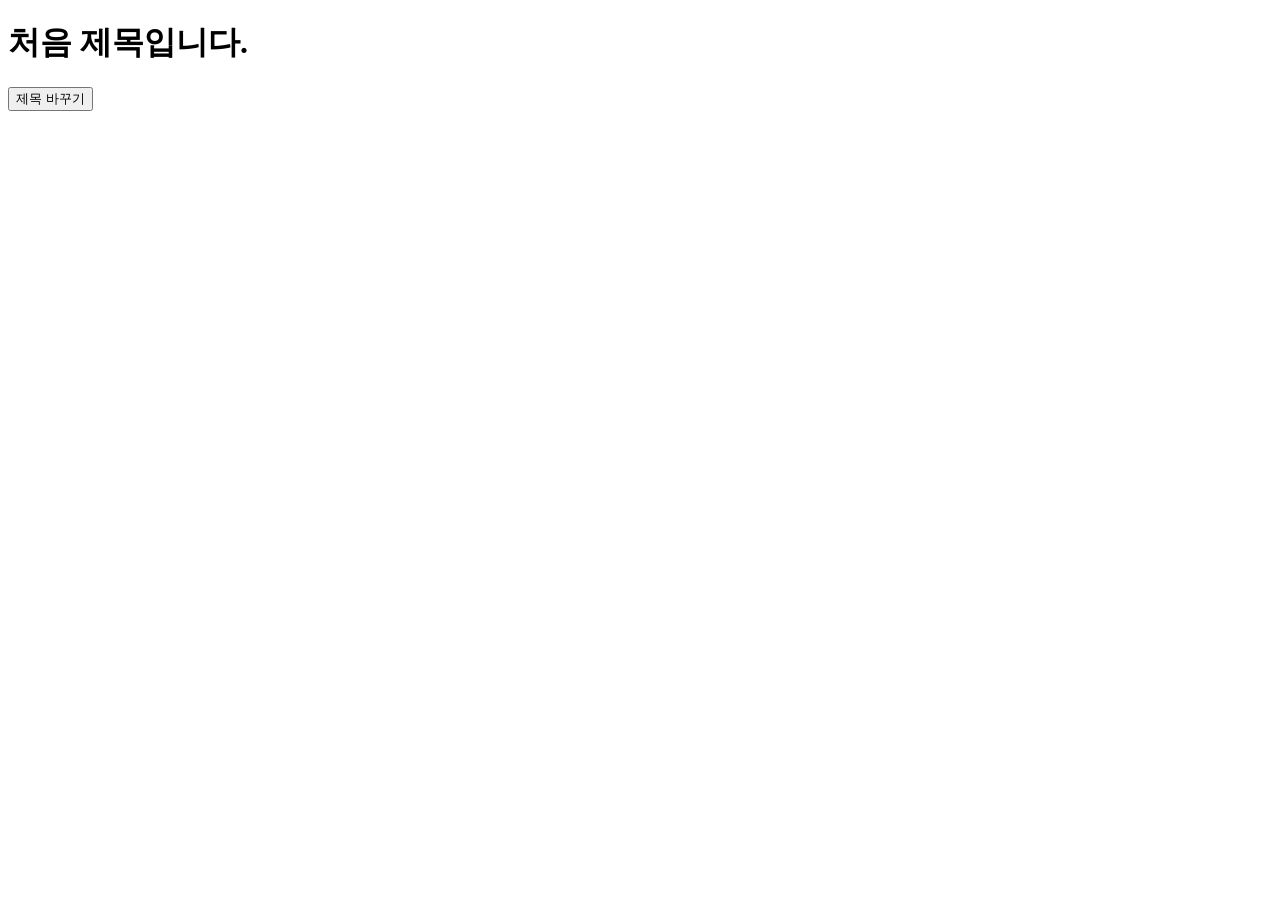
<file: 1.html>
<!DOCTYPE html>
<html lang="en">
<head>
    <meta charset="UTF-8">
    <meta name="viewport" content="width=device-width, initial-scale=1.0">
    <title>Document</title>
</head>
<body>
    <h1 id="title">처음 제목입니다.</h1>
    <button id="changeButton">제목 바꾸기</button>
    <script>
        document.getElementById('title');
        document.getElementById('changeButton');
        window.onload = function() {
            let button = changeButton
            button.onclick = function () {
            let title = document.getElementById('title');
            title.textContent = "JavaScript로 제목을 바꿨습니다.";
            }
        }
    </script>
</body>
</html>
</file>
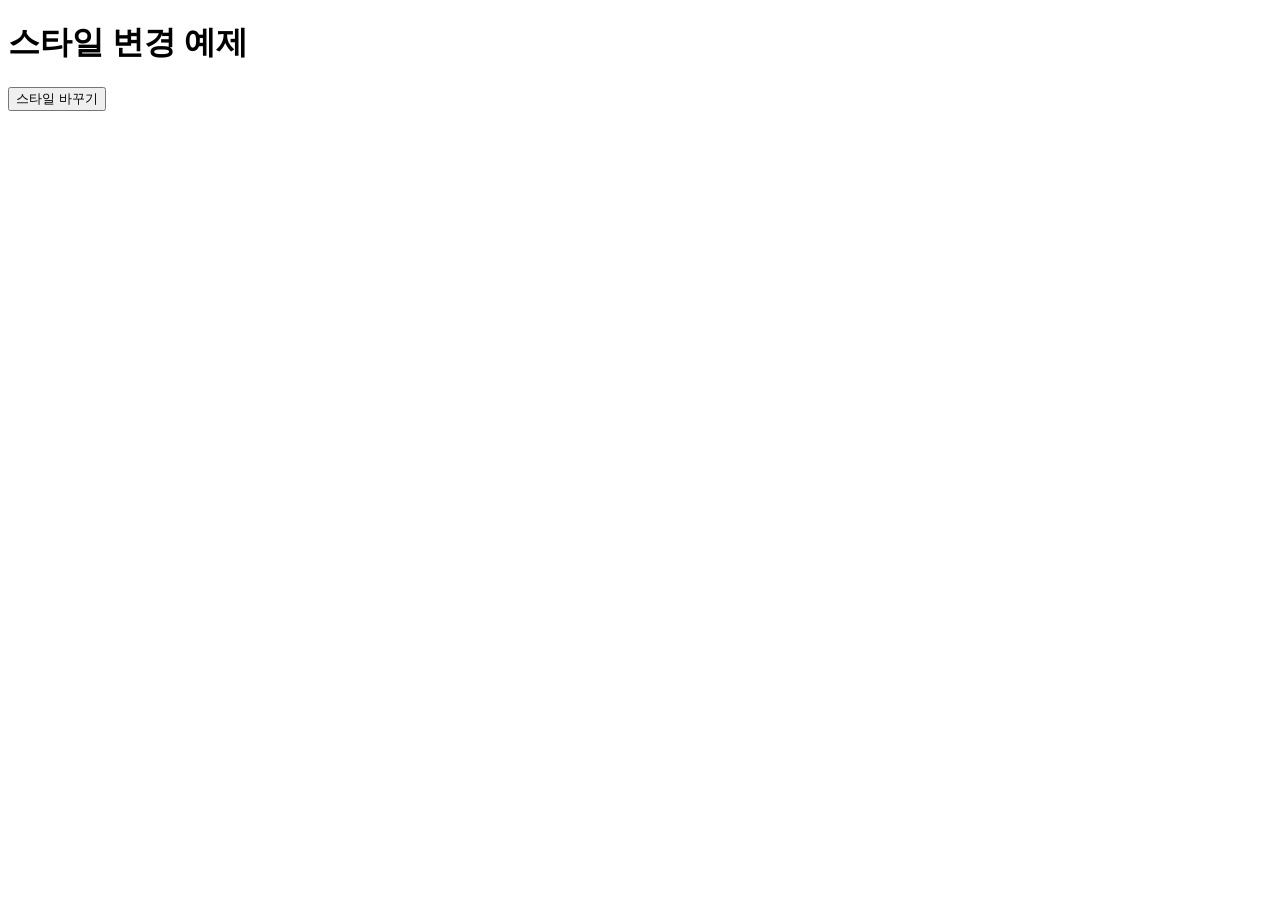
<file: 2.html>
<!DOCTYPE html>
<html lang="en">
<head>
    <meta charset="UTF-8">
    <meta name="viewport" content="width=device-width, initial-scale=1.0">
    <title>Document</title>
</head>
<body>
    <h1 id="title">스타일 변경 예제</h1>
    <button id="styleButton">스타일 바꾸기</button>
    <script>
        document.getElementById('styleButton');
        document.getElementById('title');
        window.onload = function() {
            let button = document.getElementById('styleButton');
            document.getElementById('title');
            button.onclick = function () {
            let title = document.getElementById('title');
            title.style.padding = '10px';
            title.style.backgroundColor = 'blue';
            title.style.color = 'white';
            }
        }
    </script>
</body>
</html>
</file>
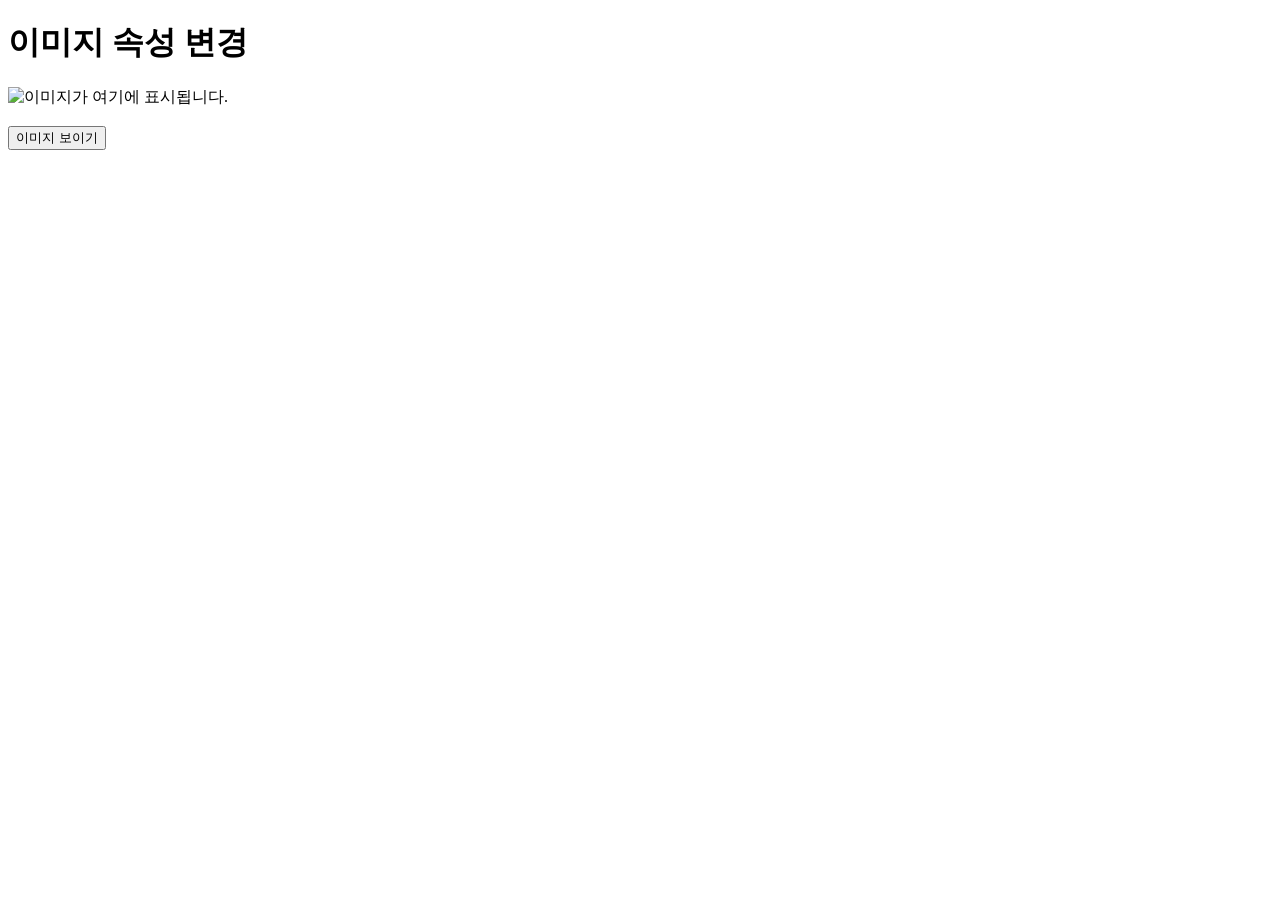
<file: 3.html>
<!DOCTYPE html>
<html lang="en">
<head>
    <meta charset="UTF-8">
    <meta name="viewport" content="width=, initial-scale=1.0">
    <title>dom 실습 3</title>
</head>
<body>
    <h1>이미지 속성 변경</h1>
    <img id="image" alt="이미지가 여기에 표시됩니다.">
    <br><br>
    <button id="imageButton">이미지 보이기</button>
    <script>
        document.getElementById('image');
        document.getElementById('imageButton');
        window.onload = function () {
            let button = document.getElementById('imageButton');
            button.onclick = function () {
                let image = document.getElementById('image');
                image.src = 'https://placehold.co/300x200';
                image.width = 300;
                image.height = 200;
            }
        }
    </script>
</body>
</html>
</file>
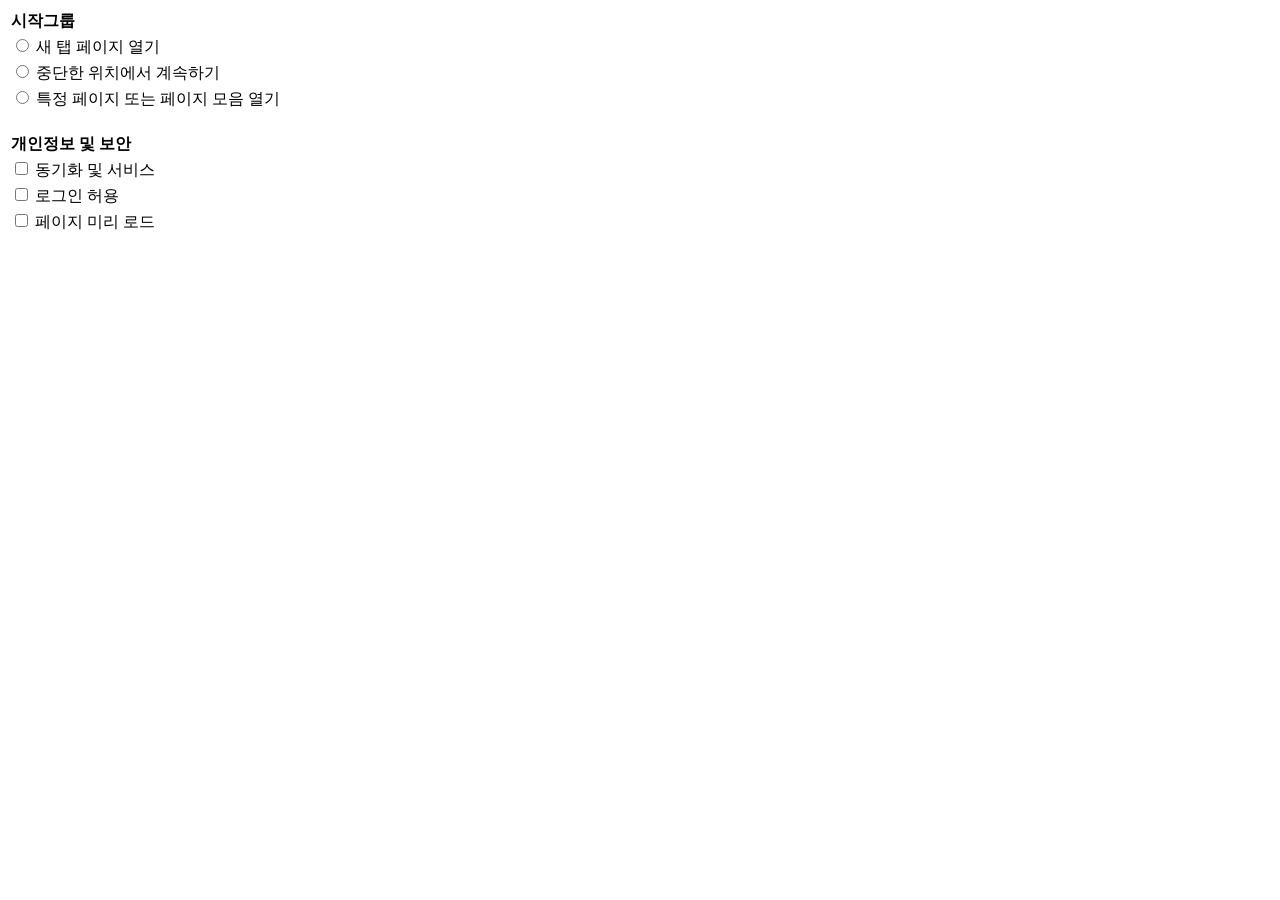
<file: 4-10.html>
<!DOCTYPE html>
<html lang="ko">
<head>
    <meta charset="UTF-8">
    <title>10장</title>
</head>
<body>
    <form>
        <table>
            <tr>
            <td><b>시작그룹</b></td>
            </tr>
            <tr>
                <td><input id="1" type="radio" name="page">
                <label for="1">새 탭 페이지 열기</label></td>
            </tr>
            <tr>
                <td>
                    <input id="2" type="radio" name="page">
                    <label for="2">중단한 위치에서 계속하기</label>
                </td>
            </tr>
            <tr>
                <td>
                    <input id="3" type="radio" name="page">
                    <label for="3">특정 페이지 또는 페이지 모음 열기</label>
                </td>
            </tr>
        </table>
        <br>
        <table>
                        <tr>
                <td><b>개인정보 및 보안</b></td>
            </tr>
            <tr>
                <td>
                    <input id="checkbox" type="checkbox">
                    <label for="checkbox">동기화 및 서비스</label></td>
            </tr>
            <tr>
                <td>
                    <input id="checkbox" type="checkbox">
                    <label for="checkbox">로그인 허용</label><br>
                </td>
            </tr>
            <tr>
                <td>
                    <input id="checkbox" type="checkbox">
                    <label for="checkbox">페이지 미리 로드</label>
                </td>
            </tr>
        </table>
    </form>
</body>
</html>
</file>
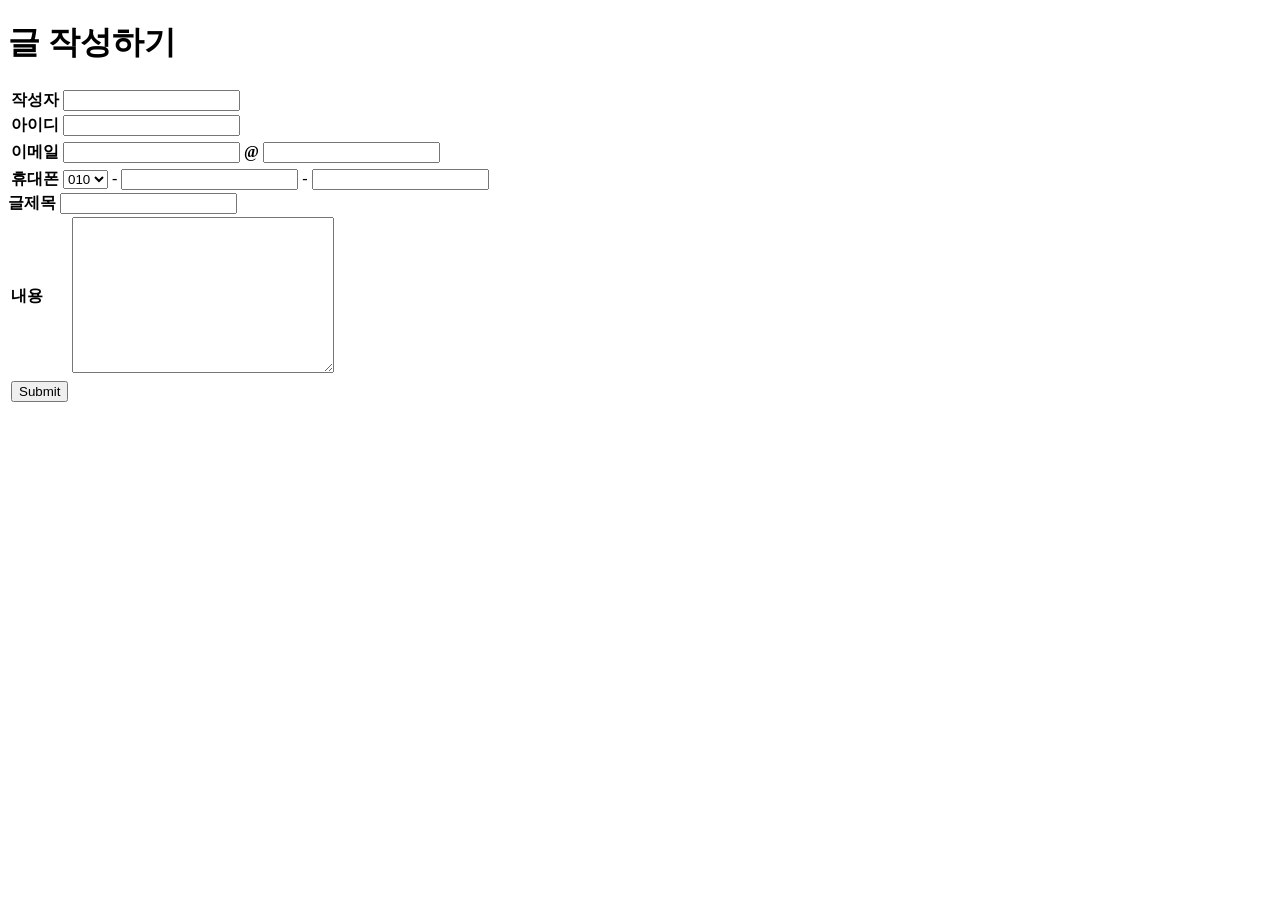
<file: 4-11.html>
<!DOCTYPE html>
<html lang="ko">
<head>
    <meta charset="UTF-8">
    <title>11장</title>
</head>
<body>
    <form>
    <h1>글 작성하기</h1>
    <table>
        <tr>
            <td><label for="작성자"><b>작성자</b></label></td>
            <td><input id="작성자" type="text"></td>
        </tr>
        <tr>
            <td><label for="id"><b>아이디</b></label></td>
            <td><input id="id" type="text"></td>
        </tr>
        <table>
        <tr>
            <td><label for="email"><b>이메일</b></label></td>
            <td><input id="email" type="text"></td>
            <td><b>@</b></td>
            <td><input id="email" type="text"></td>
        </tr>
        </table>
        <table>
        <tr>
            <td><label for="phone"><b>휴대폰</b></label></td>
            <td><select><option>010</option></select></td>
            <td>-</td>
            <td><input id="phone" type="text"></td>
            <td>-</td>
            <td><input id="phone" type="text"></td>
        </tr>
        </table>
        <tr>
            <td><label for="제목"><b>글제목</b></label></td>
            <td><input id="제목" type="text"></td>
        </tr>
    </table>
    <table>
            <tr>
            <td><b>내용</b></td>
            <td><textarea cols="30" rows="10" name="내용" id="내용"></textarea></td>
        </tr>
            <tr><td><input type="submit"></td></tr>
    </table>
    
    </form>
</body>
</html>
</file>
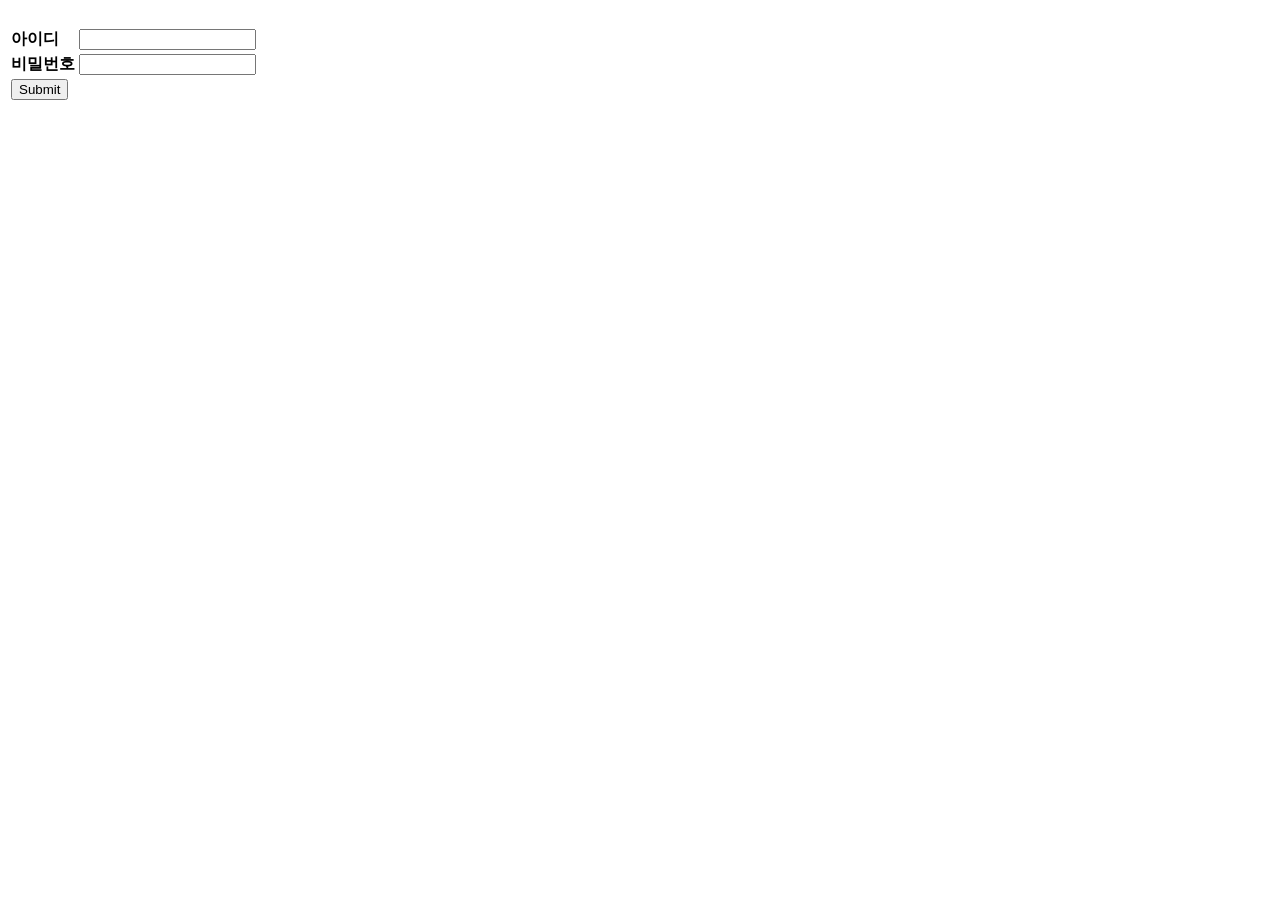
<file: 4-9.html>
<!DOCTYPE html>
<html lang="ko">
<head>
    <meta charset="UTF-8">
    <title>9번</title>
</head>
<body>
    <form>
    <table>
        <tr>
            <td><label for="username"><b>아이디</b></label></td>
            <td><input id="username" type="text"></td>
        </tr>
        <tr>
            <td><label for="password"><b>비밀번호</b></label></td>
            <td><input id="password" type="password"></td><br>
        </tr>
        <tr>
            <td><input type="submit"></td>
        </tr>
    </table>
    </form>
</body>
</html>
</file>
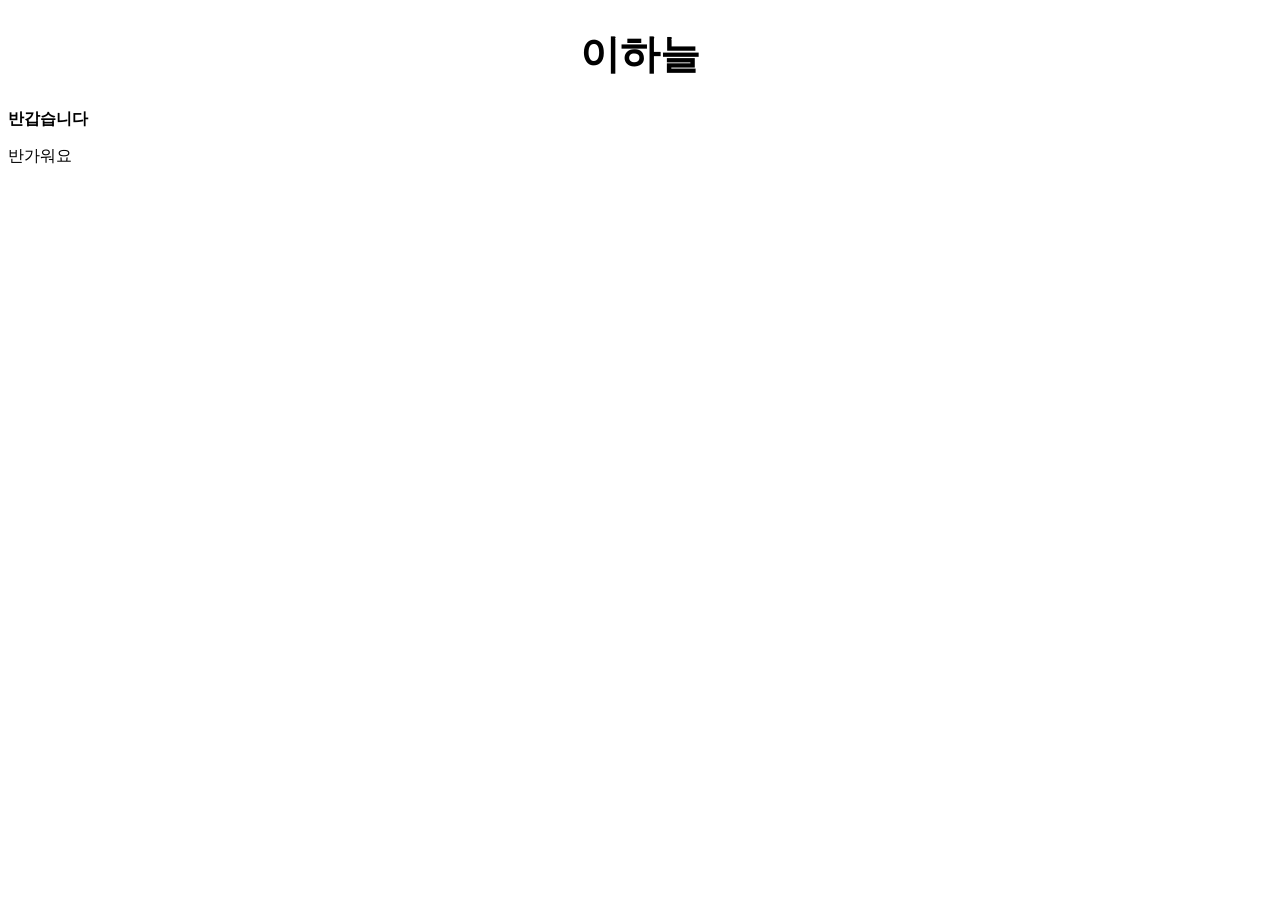
<file: 5.1.html>
<!DOCTYPE html>
<head>
    <title>Document</title>
    <style>
        .title { font-size: 40px;}
        .title { text-align: center;}
        .font_bold { font-weight: 700;}
    </style>
</head>
<body>
    <h1 class="title">이하늘</h1>
    <p class="font_bold">반갑습니다</p>
    <p>반가워요</p>
</body>
</html>
</file>
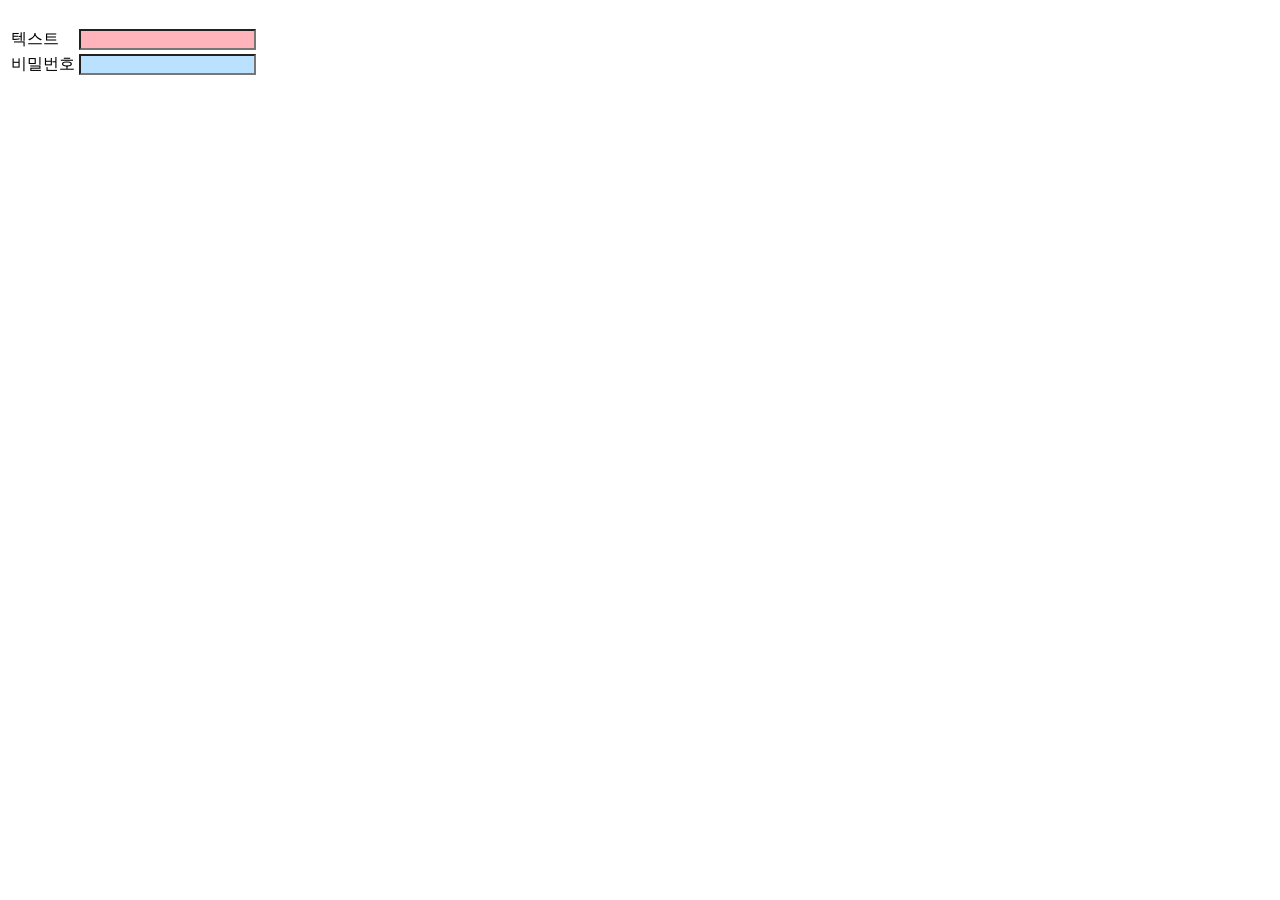
<file: 5.2.html>
<!DOCTYPE html>
<head>
    <title>Document</title>
    <style>
        input[type="text"]{
            background-color: #ffb3ba;}
        input[type="password"]{
            background-color: #bae1ff;}
    </style>
</head>
<body>
    <table>
        <tr>
            <td><label for="username">텍스트</label></td>
            <td><input id="username" type="text"></td>
        </tr>
        <tr>
            <td><label for="password">비밀번호</label></td>
            <td><input id="password" type="password"></td><br>
        </tr>
    </table>
</body>
</html>
</file>
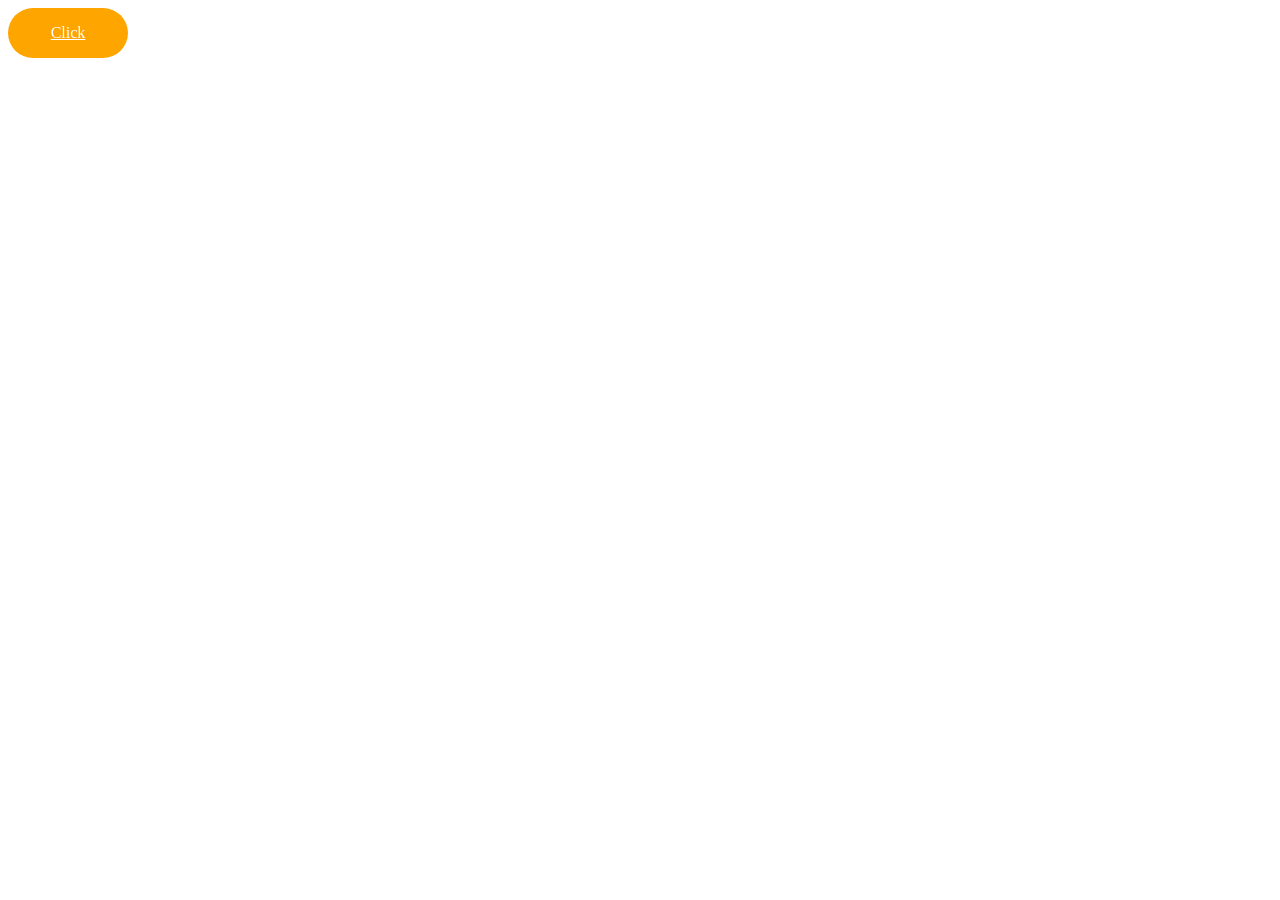
<file: 5.3.html>
<!DOCTYPE html>
<head>
    <title></title>
    <style>
        .center { 
            text-align: center;
            color: white;
        }
        .button{
            width: 120px;
            height: 50px;
            background-color: orange;
            border-radius: 30px;
        }
        .button > a {
            display: block;
            line-height: 50px;
        }
    </style>
</head>
<body>
    <div class="button">
        <a href="#" class="center">Click</a>
    </div>
</body>
</html>
</file>
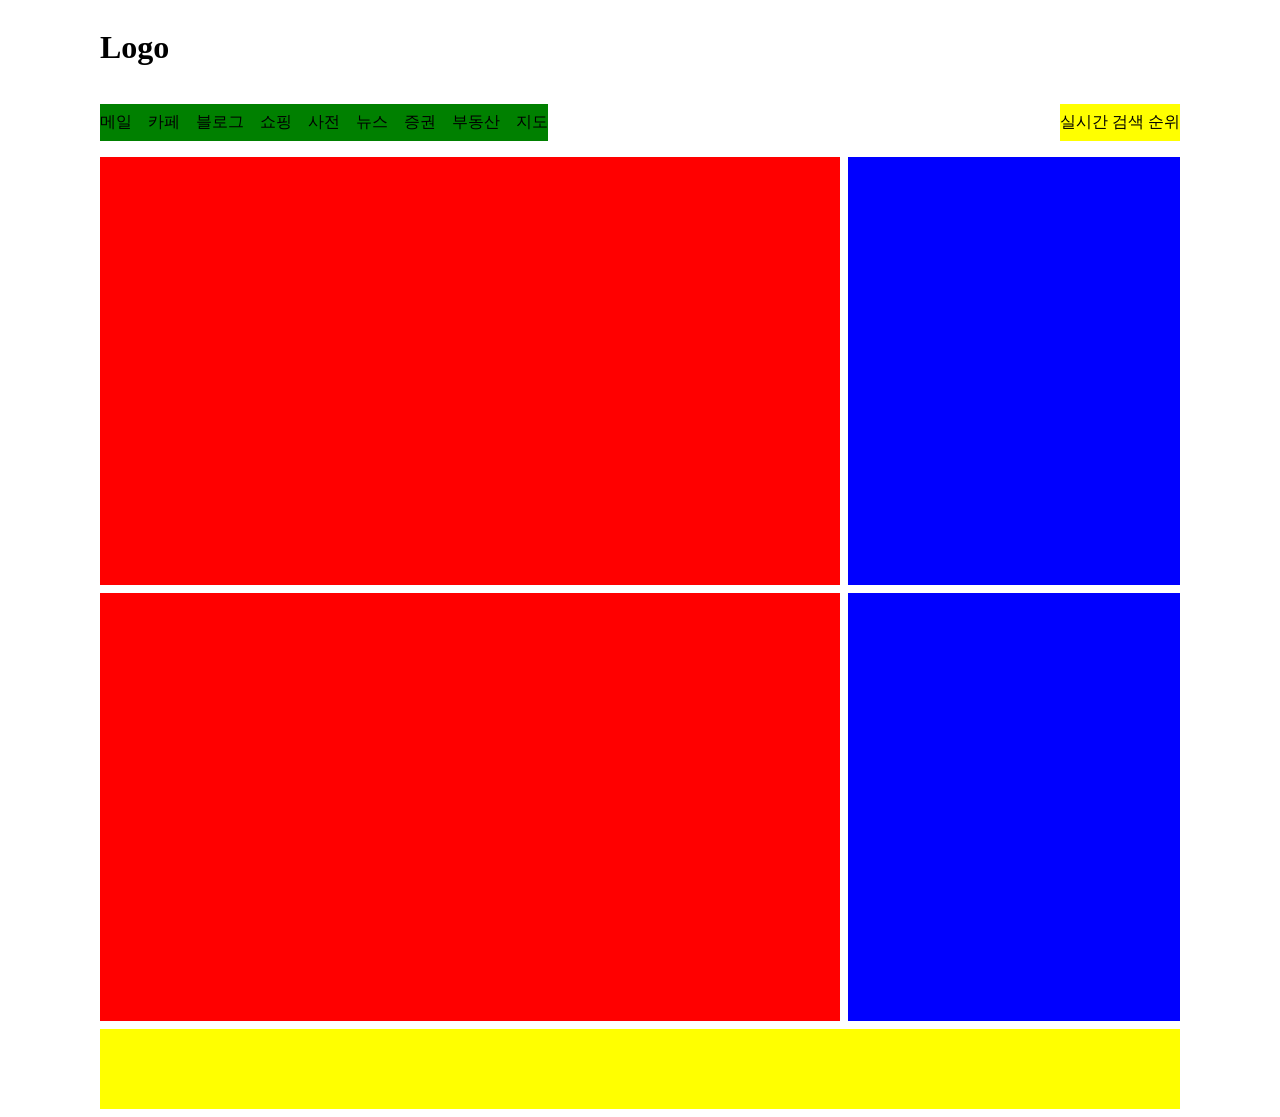
<file: naver.html>
<!DOCTYPE html>
<head>
    <title>Document</title>
    <style>
        div.container {
            width: 1080px;
            overflow: hidden;
            margin: 0 auto;
            margin-bottom: 8px;
        }
        ul.gnb {
            float: left;
            padding-top: 8px;
            padding-bottom: 8px;
            padding-left: 0;
            padding-right: 0;
            background-color: green;
        }
        ul.gnb > li {
            list-style-type: none;
            float: left;
            padding-left: 16px;
        }
        ul.gnb > li:first-child {
            padding-left: 0;
        }
        ul.rank {
            float: right;
            padding-top: 8px;
            padding-bottom: 8px;
            padding-left: 0;
            background: yellow;
        }
        ul.rank > li {
            list-style-type: none;
        }
        div.left {
            background-color: red;
            float: left;
            width: 740px; height: 428px;
        }
        div.right {
            background-color: blue;
            float: right;
            width: 332px; height: 428px;
        }
        div.footer {
            height: 80px;
            background-color: yellow;
        }
    </style>
</head>
<body>
    <div class="container">
        <h1>Logo</h1>
        <ul class="gnb">
            <li>메일</li>
            <li>카페</li>
            <li>블로그</li>
            <li>쇼핑</li>
            <li>사전</li>
            <li>뉴스</li>
            <li>증권</li>
            <li>부동산</li>
            <li>지도</li>
        </ul>
        <ul class="rank">
            <li>실시간 검색 순위</li>
        </ul>
        <div class="left"></div>
        <div class="right"></div>
    </div>
    <div class="container">
        <div class="left"></div>
        <div class="right"></div>
    </div>
    <div class="container">
        <div class="footer"></div>
    </div>
    
</body>
</html>
</file>
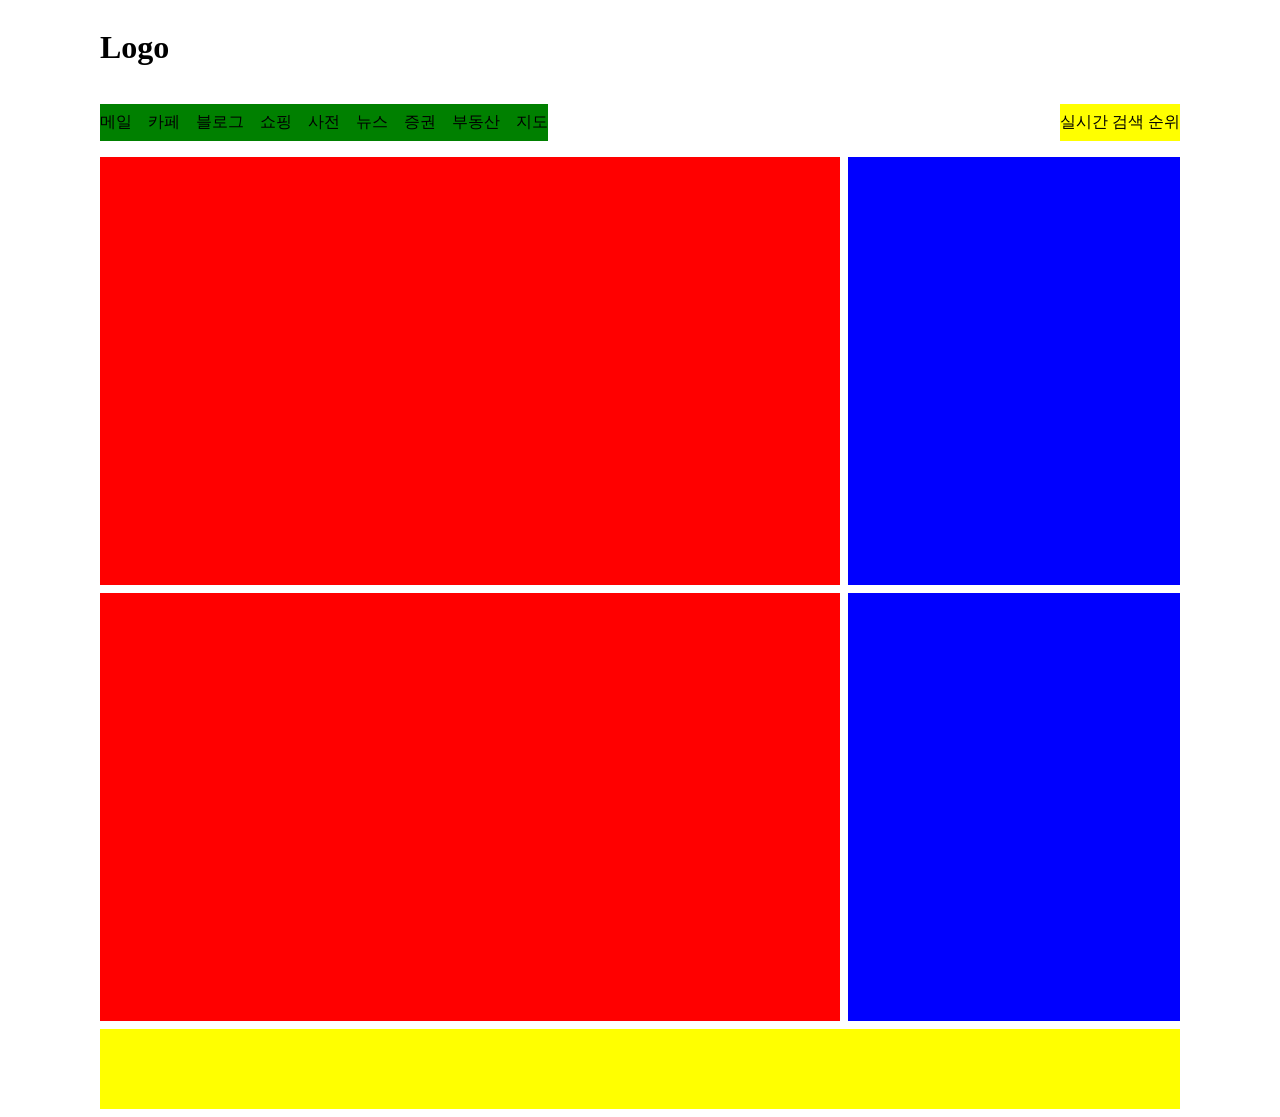
<file: naver2.html>
<!DOCTYPE html>
<head>
    <title>Document</title>
    <style>
        div.container {
            width: 1080px;
            overflow: hidden;
            margin: 0 auto;
            margin-bottom: 8px;
        }
        ul.gnb {
            float: left;
            padding-top: 8px;
            padding-bottom: 8px;
            padding-left: 0;
            padding-right: 0;
            background-color: green;
        }
        ul.gnb > li {
            list-style-type: none;
            float: left;
            padding-left: 16px;
        }
        ul.gnb > li:first-child {
            padding-left: 0;
        }
        ul.rank {
            float: right;
            padding-top: 8px;
            padding-bottom: 8px;
            padding-left: 0;
            background: yellow;
        }
        ul.rank > li {
            list-style-type: none;
        }
        div.left {
            background-color: red;
            float: left;
            width: 740px; height: 428px;
        }
        div.right {
            background-color: blue;
            float: right;
            width: 332px; height: 428px;
        }
        div.footer {
            width: 1080px;
            height: 80px;
            background-color: yellow;
            float: none;
        }
        div.container2 {
            width: 1080px;
            margin: 0 auto;
            margin-bottom: 8px;
            display: flex;
            justify-content: center;
            gap: 8px;
            overflow: visible;
        }
        div.container2 > div.left,
        div.container2 > div.right {
            float: none;
        }
        div.container:nth-of-type(3) {
    display: flex;
    justify-content: center; 
    align-items: center;   
    background-color: yellow
}

    </style>
</head>
<body>
    <div class="container">
        <h1>Logo</h1>
        <ul class="gnb">
            <li>메일</li>
            <li>카페</li>
            <li>블로그</li>
            <li>쇼핑</li>
            <li>사전</li>
            <li>뉴스</li>
            <li>증권</li>
            <li>부동산</li>
            <li>지도</li>
        </ul>
        <ul class="rank">
            <li>실시간 검색 순위</li>
        </ul>
        <div class="left"></div>
        <div class="right"></div>
    </div>
    <div class="container2">
        <div class="left"></div>
        <div class="right"></div>
    </div>
    <div class="container">
        <div class="footer"></div>
    </div>
    
</body>
</html>
</file>
